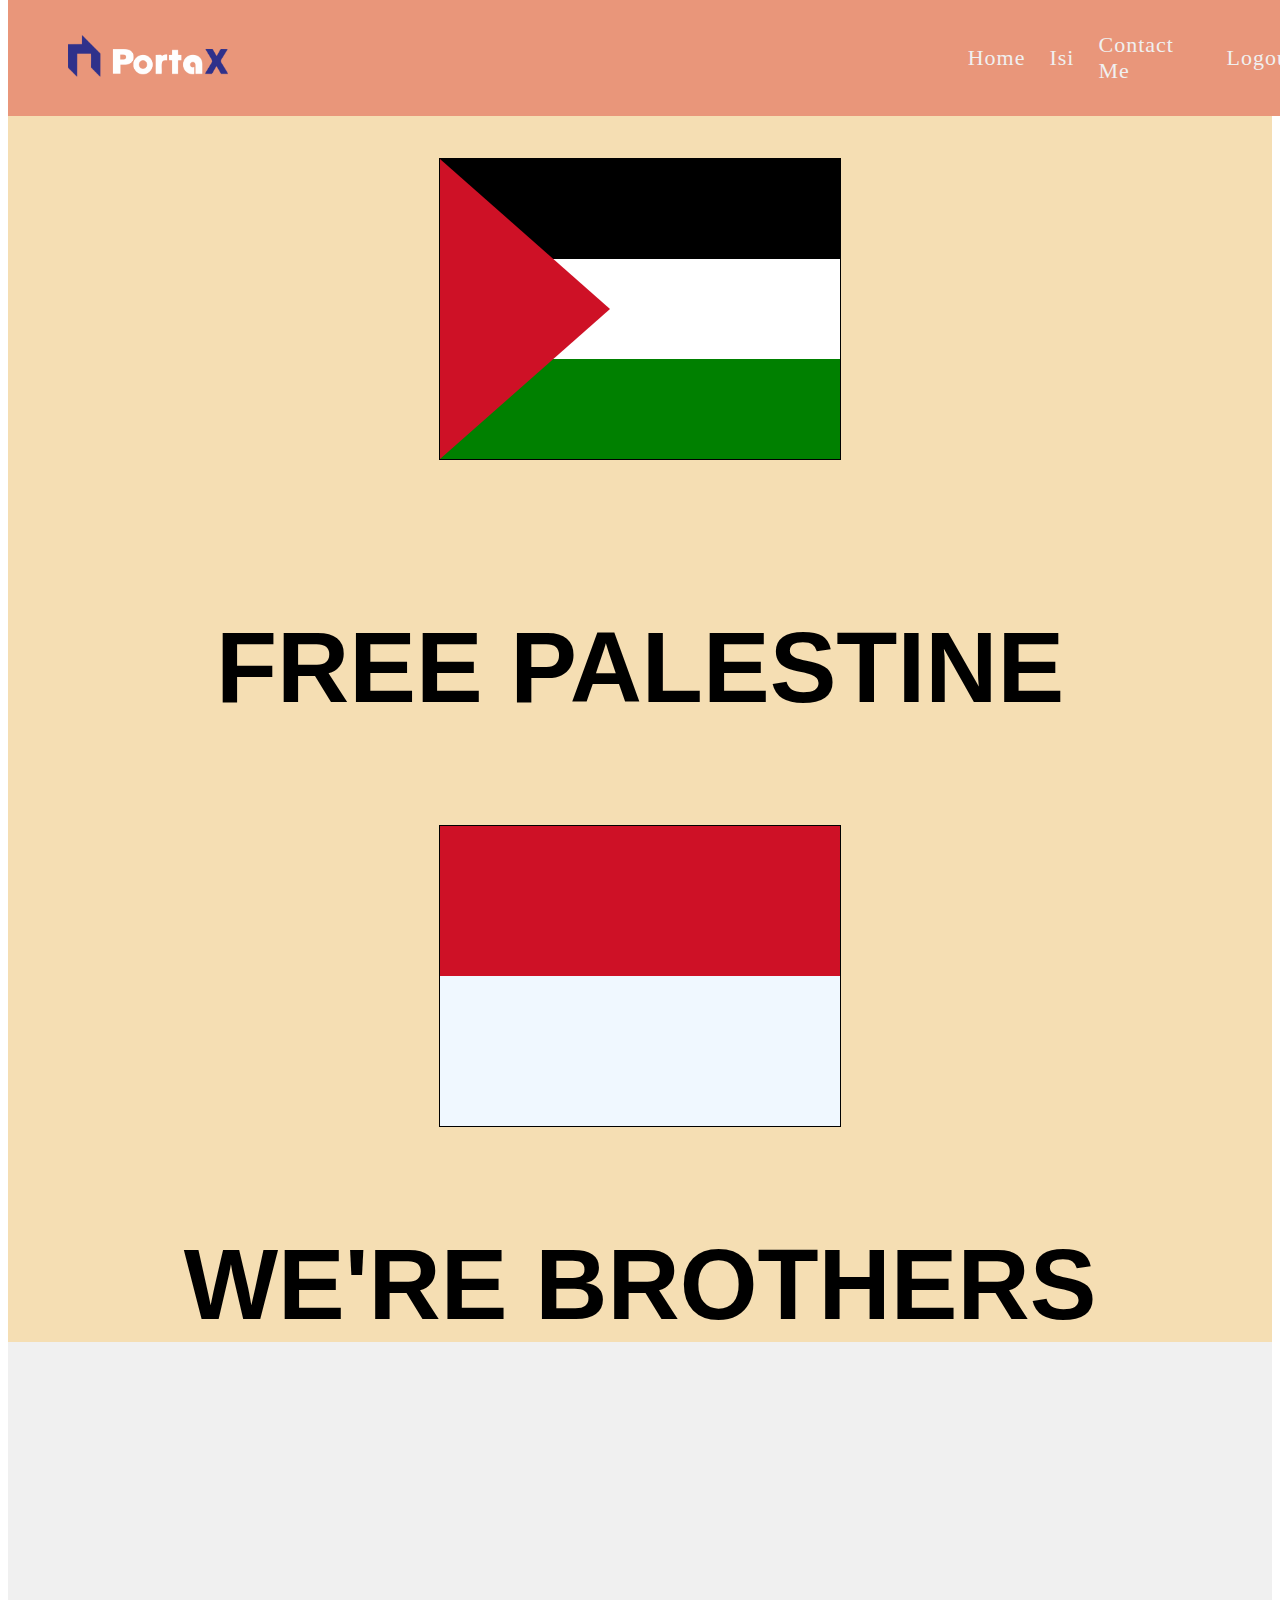
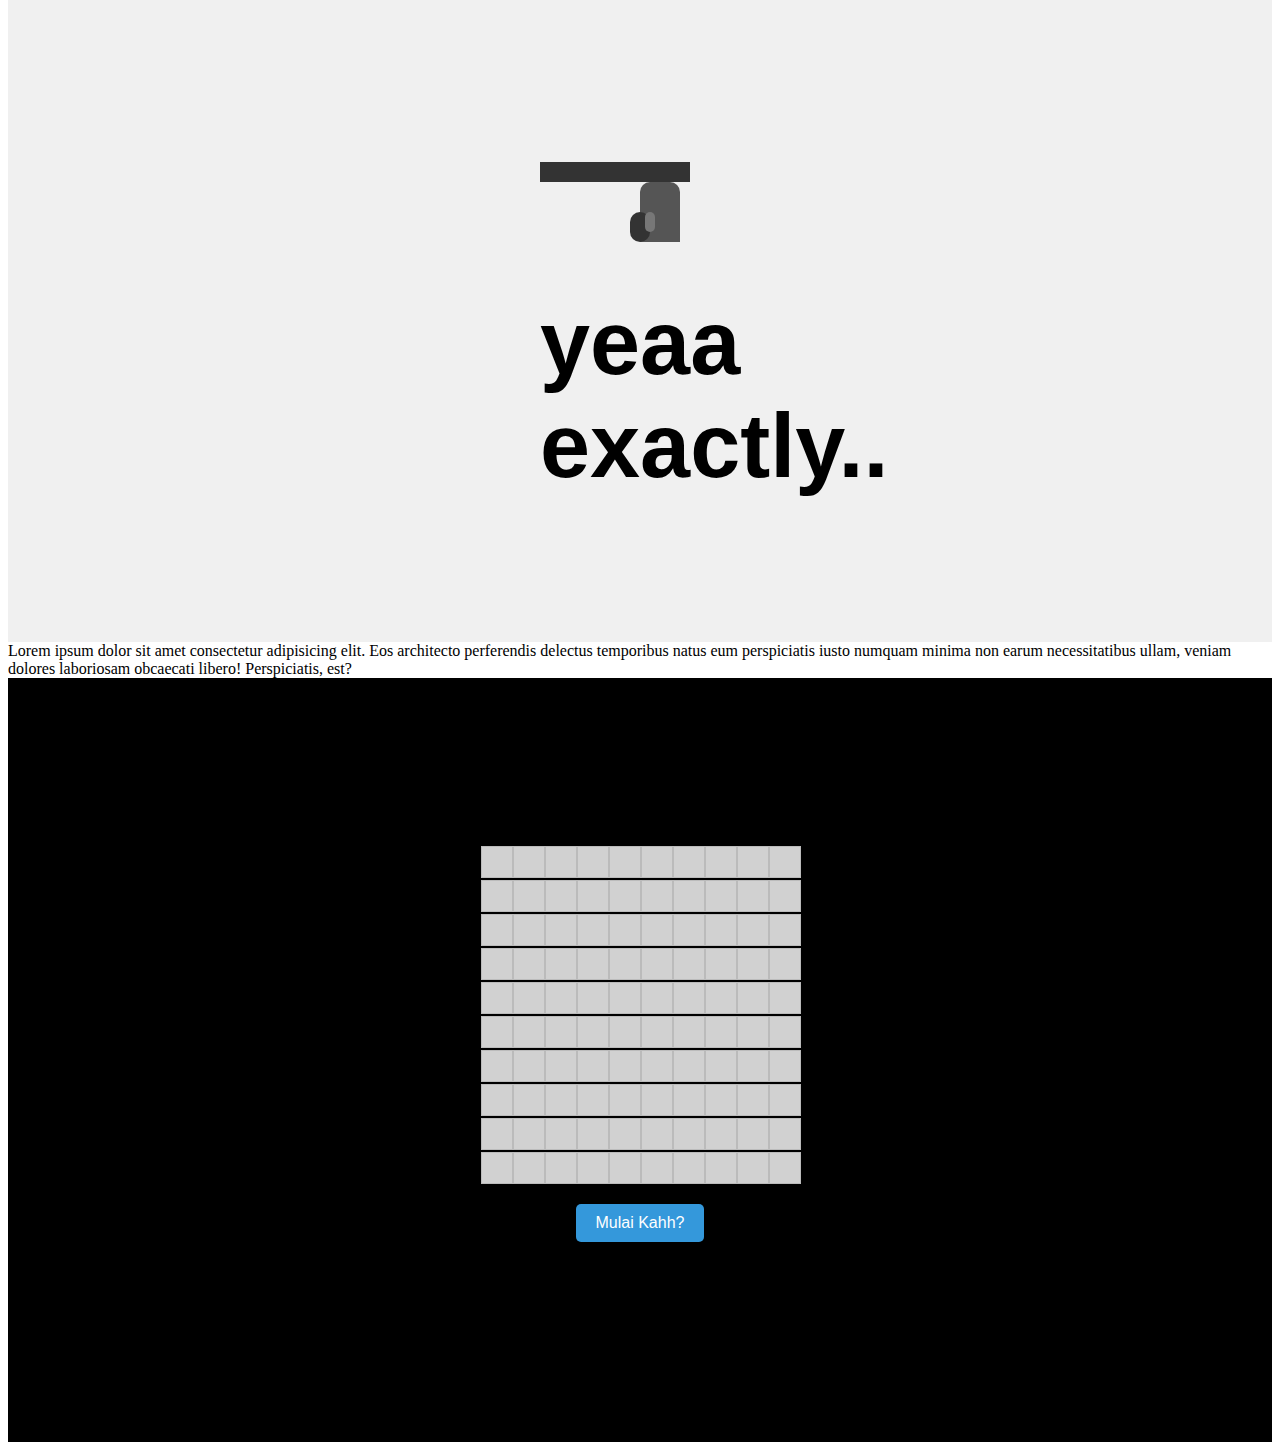
<file: index.html>
<!DOCTYPE html>
<html lang="en">
<head>
    <meta charset="UTF-8">
    <meta name="viewport" content="width=device-width, initial-scale=1.0">
    <link rel="icon" href="flag-pl.jpg" type="image/x-icon">
    <link href="styles.css" rel="stylesheet" />
    <title>Try Try!</title>
</head>
<body>
    <!-- NAVBAR START -->
    <header class="header">
        <nav class="navbar">
            <div class="logo">
                <img src="img/PortaX_Logo.png" width="18%" height="18%">
            </div>

            <a href="#beranda">Home</a>
            <a href="#isi">Isi</a>
            <a href="#kontak">Contact Me</a>
            <a href="logout" class="btn">Logout</a>
        </nav>
    </header>
    <!-- NAVBAR END -->
    <div class="container">
        <div class="flagpl">
            <div class="triangle"></div>
            <div class="hitam"></div>
            <div class="putih"></div>
            <div class="hijau"></div>
        </div>
        
        <div class="free">FREE PALESTINE</div>
    </div>
    
    <div class="container">
        <div class="flagid">
            <div class="merah"></div>
            <div class="puth"></div>
        </div>
        
        <div class="bro">WE'RE BROTHERS</div>
    </div>

    <div class="badan">
        <div class="art">
            <div class="barrel"></div>
            <div class="handle"></div>
            <div class="trigger-guard"></div>
            <div class="trigger"></div>
            
            <div class="yeaa">yeaa exactly..</div>
        </div>
    </div>

    <div class="gradasi">Lorem ipsum dolor sit amet consectetur adipisicing elit. Eos architecto perferendis delectus temporibus natus eum perspiciatis iusto numquam minima non earum necessitatibus ullam, veniam dolores laboriosam obcaecati libero! Perspiciatis, est?</div>

    <div id="game-container">
        <h1>Jangan Sampai Kena BOM!!</h1>
        <div id="grid"></div>
        <button class="restart" onclick="startGame()">Mulai Kahh?</button>
    </div>

    <!-- Popup kalo kalahh -->
    <div id="game-over-modal">
        <div id="modal-content">
            <img src="img/wlee.png" alt="Game Over">
            <h2>CUPU AMAT</h2>
            <p>Coba Lagi Sana!</p>
            <button id="close-modal" onclick="closeModal()">Tutup</button>
        </div>
    </div>

    <!-- Popup kalo menang -->
    <div id="win-modal">
        <div id="modal-content">
            <img src="img/anjaymenang.png" alt="You Win">
            <h2>ANJAYY MENANG</h2>
            <p>Keren Dah Keren! Lopyu!</p>
            <button id="close-win" onclick="closeWinModal()">Tutup</button>
        </div>
    </div>

    <script>
        const gridSize = 10;
        const bombCount = 15;
        let grid;
        let safeCellsCount;
    
        function startGame() {
            grid = [];
            document.getElementById('grid').innerHTML = '';
            document.getElementById('game-over-modal').style.display = 'none';
            document.getElementById('win-modal').style.display = 'none';
            safeCellsCount = 0;
    
            for (let row = 0; row < gridSize; row++) {
                grid[row] = [];
                for (let col = 0; col < gridSize; col++) {
                    const cell = document.createElement('div');
                    cell.classList.add('cell');
                    cell.setAttribute('data-row', row);
                    cell.setAttribute('data-col', col);
                    cell.addEventListener('click', () => revealCell(row, col));
                    cell.addEventListener('contextmenu', (e) => {
                        e.preventDefault();
                        toggleFlag(row, col);
                    });
                    grid[row][col] = { element: cell, bomb: false, revealed: false, flagged: false, adjacentBombs: 0 };
                    document.getElementById('grid').appendChild(cell);
                    safeCellsCount++; // Hitung semua sel
                }
            }
    
            placeBombs();
            calculateAdjacency();
            safeCellsCount -= bombCount; // Kurangi jumlah sel yang aman dengan jumlah bom
        }
    
        function placeBombs() {
            let bombsPlaced = 0;
            while (bombsPlaced < bombCount) {
                const row = Math.floor(Math.random() * gridSize);
                const col = Math.floor(Math.random() * gridSize);
                if (!grid[row][col].bomb) {
                    grid[row][col].bomb = true;
                    bombsPlaced++;
                }
            }
        }
    
        function calculateAdjacency() {
            for (let row = 0; row < gridSize; row++) {
                for (let col = 0; col < gridSize; col++) {
                    if (!grid[row][col].bomb) {
                        let adjacentBombs = 0;
                        for (let r = -1; r <= 1; r++) {
                            for (let c = -1; c <= 1; c++) {
                                const newRow = row + r;
                                const newCol = col + c;
                                if (newRow >= 0 && newRow < gridSize && newCol >= 0 && newCol < gridSize && grid[newRow][newCol].bomb) {
                                    adjacentBombs++;
                                }
                            }
                        }
                        grid[row][col].adjacentBombs = adjacentBombs;
                    }
                }
            }
        }
    
        function revealCell(row, col) {
            const cell = grid[row][col];
            if (cell.revealed || cell.flagged) return;
            cell.revealed = true;
            cell.element.classList.add('revealed');
    
            if (cell.bomb) {
                cell.element.textContent = '💣';
                cell.element.classList.add('bomb');
                showModal(); // Tampilkan modal game over
                revealAllBombs();
            } else {
                safeCellsCount--; // Kurangi jumlah sel yang aman yang tersisa
                if (cell.adjacentBombs > 0) {
                    cell.element.textContent = cell.adjacentBombs;
                } else {
                    for (let r = -1; r <= 1; r++) {
                        for (let c = -1; c <= 1; c++) {
                            const newRow = row + r;
                            const newCol = col + c;
                            if (newRow >= 0 && newRow < gridSize && newCol >= 0 && newCol < gridSize) {
                                revealCell(newRow, newCol);
                            }
                        }
                    }
                }
    
                // Cek apakah pemain menang
                if (safeCellsCount === 0) {
                    showWinModal();
                }
            }
        }
    
        function toggleFlag(row, col) {
            const cell = grid[row][col];
            if (cell.revealed) return;
            if (cell.flagged) {
                cell.flagged = false;
                cell.element.innerHTML = ''; // Hapus gambar bendera
            } else {
                cell.flagged = true;
                // Buat elemen <img> untuk menampilkan foto wajah Anda
                const img = document.createElement('img');
                img.src = '../img/uwak.jpg'; // Ganti dengan lokasi gambar wajah Anda
                img.alt = 'Flag';
                img.classList.add('flag-image');
                cell.element.innerHTML = ''; // Hapus konten sebelumnya
                cell.element.appendChild(img); // Tambahkan gambar wajah
            }
        }
    
        function revealAllBombs() {
            for (let row = 0; row < gridSize; row++) {
                for (let col = 0; col < gridSize; col++) {
                    if (grid[row][col].bomb) {
                        grid[row][col].element.textContent = '💣';
                        grid[row][col].element.classList.add('bomb');
                    }
                }
            }
        }
    
        function showModal() {
            document.getElementById('game-over-modal').style.display = 'flex';
        }
    
        function closeModal() {
            document.getElementById('game-over-modal').style.display = 'none';
            startGame();
        }
    
        function showWinModal() {
            document.getElementById('win-modal').style.display = 'flex';
        }
    
        function closeWinModal() {
            document.getElementById('win-modal').style.display = 'none';
            startGame();
        }
    
        startGame();
    </script>
    
    <style>
        .flag-image {
            width: 30px;
            height: 30px;
            object-fit: cover;
            margin: 0;
        }
    </style>
    

</body>
</html>
</file>
<file: styles.css>
.navbar{
    background-color: darksalmon;
    display: flex;
    align-items: center;
    padding: 20px 20px;
    position: fixed;
    width: 100%;
    top: 0;
    z-index: 1000;
}

.navbar .logo{
    margin-left: 40px;
}

.navbar a{
    text-decoration: none;
    color: #f0f0f0;
    font-size: 22px;
    padding: 12px;
    letter-spacing: 1px;
    /* transition color 0.3s, background-color 0.3s; */
}

.navbar a:hover{
    color: chocolate;
    background-color: antiquewhite;
    border-radius: 5px;
}

.container{
    display: flex;
    flex-direction: column;
    background-color: wheat;
}

.flagpl{
    position: relative;
    width: 400px;
    height: 300px;
    margin: 150px auto;
    border: 1px solid #000;
}

.hitam, .putih, .hijau{
    width: 100%;
    height: 33.33%;
}

.hitam{
    background-color: #000;
}

.putih{
    background-color: white;
}

.hijau{
    background-color: green;
}

.triangle{
    position: absolute;
    top: 0;
    left: 0;
    width: 0;
    height: 0;
    border-top: 150px solid transparent;
    border-bottom: 150px solid transparent;
    border-left: 170px solid #ce1126;
}

.free{
    text-align: center;
    font-weight: bold;
    font-family: sans-serif;
    font-size: 100px;
    margin-top: 0;
    position: relative;
}

.flagid{
    position: relative;
    width: 400px;
    height: 300px;
    margin: 100px auto;
    border: 1px solid #000;
}

.merah, .puth{
    width: 100%;
    height: 50%;
}

.merah{
    background-color: #ce1126;
}

.puth{
    background-color: aliceblue;
}

.bro{
    text-align: center;
    font-weight: bold;
    font-family: sans-serif;
    font-size: 100px;
    margin-top: 0;
    position: relative;
}

.badan{
    display: flex;
    justify-content: center;
    align-items: center;
    height: 100vh;
    margin: 0;
    background-color: #f0f0f0;
}

.art{
    position: relative;
    width: 200px;
    height: 100px;
}

.barrel {
    position: absolute;
    top: 20px;
    left: 0;
    width: 150px;
    height: 20px;
    background-color: #333;
}

.handle {
    position: absolute;
    bottom: 0;
    left: 100px;
    width: 40px;
    height: 60px;
    background-color: #555;
    border-radius: 10px 10px 0 0;
}

.trigger-guard {
    position: absolute;
    bottom: 0;
    left: 90px;
    width: 20px;
    height: 30px;
    background-color: #333;
    border-radius: 10px;
}

.trigger {
    position: absolute;
    bottom: 10px;
    left: 105px;
    width: 10px;
    height: 20px;
    background-color: #777;
    border-radius: 5px;
}

.yeaa{
    text-align: center;
    font-weight: bold;
    font-family: sans-serif;
    font-size: 90px;
    margin-top: 0;
    position: relative;
    margin-top: 150px;
}

.gradasi {
    
}


#game-container {
    display: flex;
    flex-direction: column;
    align-items: center;
    background-color: #000;
}

h1 {
    margin-bottom: 10px;
    text-align: center;
}

#game-container {
    display: flex;
    flex-direction: column;
    align-items: center;
}

h1 {
    margin-bottom: 100px;
    text-align: center;
}

#grid {
    display: grid;
    grid-template-columns: repeat(10, 30px);
    gap: 2px;
    margin-top: 10px;
    justify-content: center;
}

.cell {
    width: 30px;
    height: 30px;
    background-color: #d1d1d1;
    border: 1px solid #bbb;
    display: flex;
    align-items: center;
    justify-content: center;
    font-size: 18px;
    cursor: pointer;
}

.cell.revealed {
    background-color: #e6e6e6;
    cursor: default;
}

.bomb {
    color: red;
}

.restart {
    padding: 10px 20px;
    margin-top: 20px;
    border: none;
    background-color: #3498db;
    color: white;
    cursor: pointer;
    font-size: 16px;
    border-radius: 5px;
    margin-bottom: 200px;
}

.restart:hover {
    background-color: #2980b9;
}

/* CSS for Modal */
#game-over-modal, #win-modal {
    display: none; /* Hidden by default */
    position: fixed;
    top: 0;
    left: 0;
    width: 100%;
    height: 100%;
    background-color: rgba(0, 0, 0, 0.6);
    justify-content: center;
    align-items: center;
    z-index: 10;
}

#modal-content {
    background-color: white;
    padding: 20px;
    text-align: center;
    border-radius: 8px;
    box-shadow: 0 4px 8px rgba(0, 0, 0, 0.2);
}

#modal-content img {
    width: 600px;
    margin-bottom: 15px;
}

#modal-content h2 {
    margin-bottom: 10px;
    color: red;
    font-family: Arial, Helvetica, sans-serif;
}

#close-modal, #close-win {
    margin-top: 15px;
    padding: 10px 20px;
    background-color: #3498db;
    color: white;
    border: none;
    border-radius: 5px;
    cursor: pointer;
}
</file>
